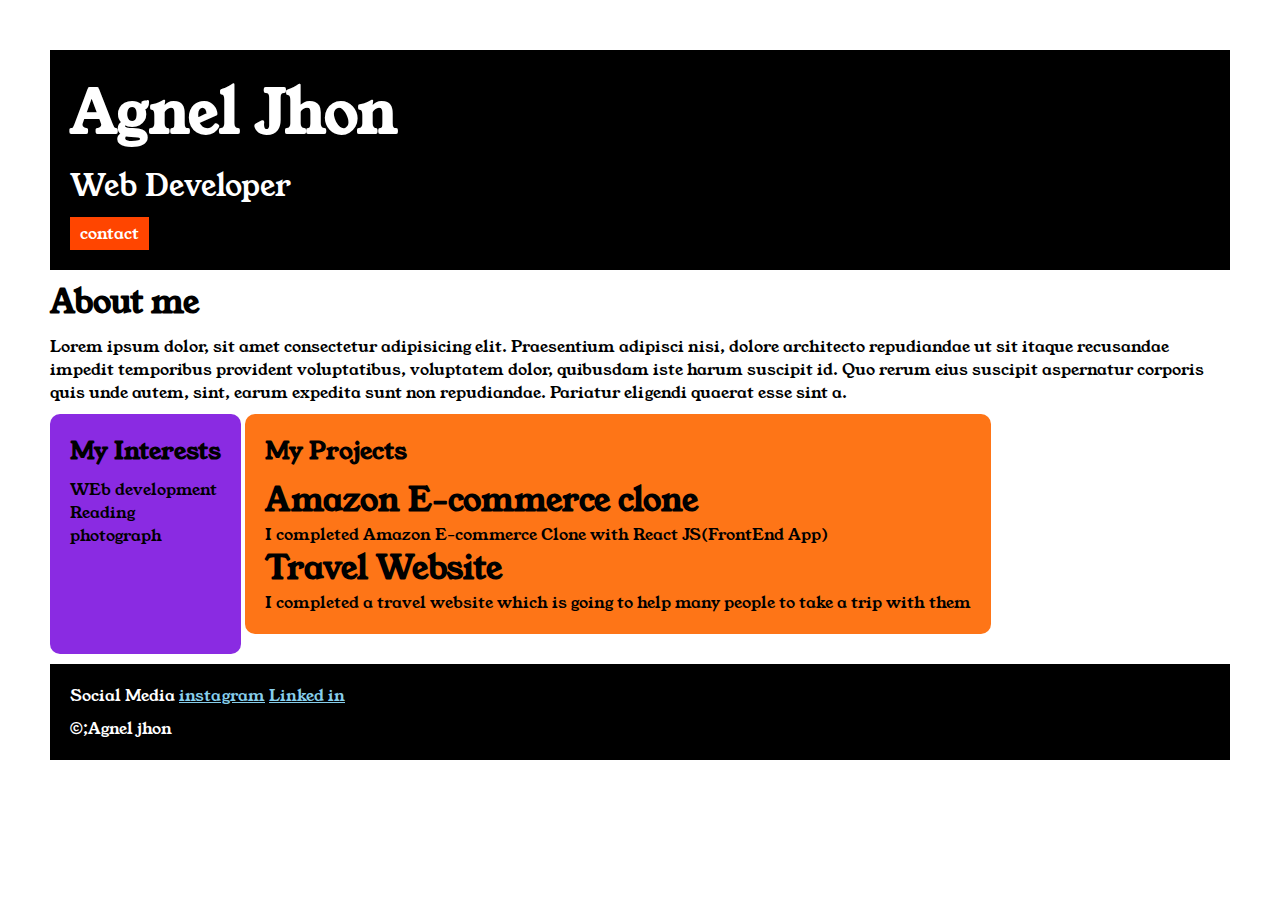
<file: index.html>
<!DOCTYPE html>
<html>

<head>
    <title>portfolio</title>
    <link rel="stylesheet" href="style.css">
    <link rel="preconnect" href="https://fonts.googleapis.com">
    <link rel="preconnect" href="https://fonts.gstatic.com" crossorigin>
    <link href="https://fonts.googleapis.com/css2?family=Young+Serif&display=swap" rel="stylesheet">

</head>

<body>
    <div class="container">
        <div class="section-one">

            <h1 class="section-one__name">Agnel Jhon</h1>
            <p class="section-one__role">Web Developer</p>
            <a class="section-one__contact" href="contact.html">contact</a>

        </div>
        <div class="section-two">
            <h1 class="section-two__title">About me</h1>
            <p class="section-two__desc">Lorem ipsum dolor, sit amet consectetur adipisicing elit. Praesentium adipisci
                nisi, dolore architecto
                repudiandae ut sit itaque recusandae impedit temporibus provident voluptatibus, voluptatem dolor,
                quibusdam iste
                harum suscipit id. Quo rerum eius suscipit aspernatur corporis quis unde autem, sint, earum expedita
                sunt non
                repudiandae. Pariatur eligendi quaerat esse sint a.</p>
        </div>
        <div class="section-three">
            <h2 class="section-three__title">My Interests</h2>
        <ul class="section-three__desc">
                <li>WEb development</li>
                <li>Reading</li>
                <li>photograph</li>
        </ul>

        </div>

        <div class="section-four">
            <h2 class="section-four__title">My Projects</h2>
            <ul class="section-four__desc">
                <li>

                    <h1>Amazon E-commerce clone</h1>
                    <p>I completed Amazon E-commerce Clone with React JS(FrontEnd App)</p>
                </li>
                <li>

                    <h1>Travel Website</h1>
                    <p>I completed a travel website which is going to help many people to take a trip with them</p>
                </li>
            </ul>
        </div>
        <div class="section-five">
            <p class="section-five__title">Social Media
                <a href="https://www.instagram.com/">instagram</a>
                <a href="https://www.linkedin.com/login">Linked in</a>
            </p>
            <p class="section-five__desc">&copy;;Agnel jhon</p>

        </div>

</body>
</div>

</html>
</file>
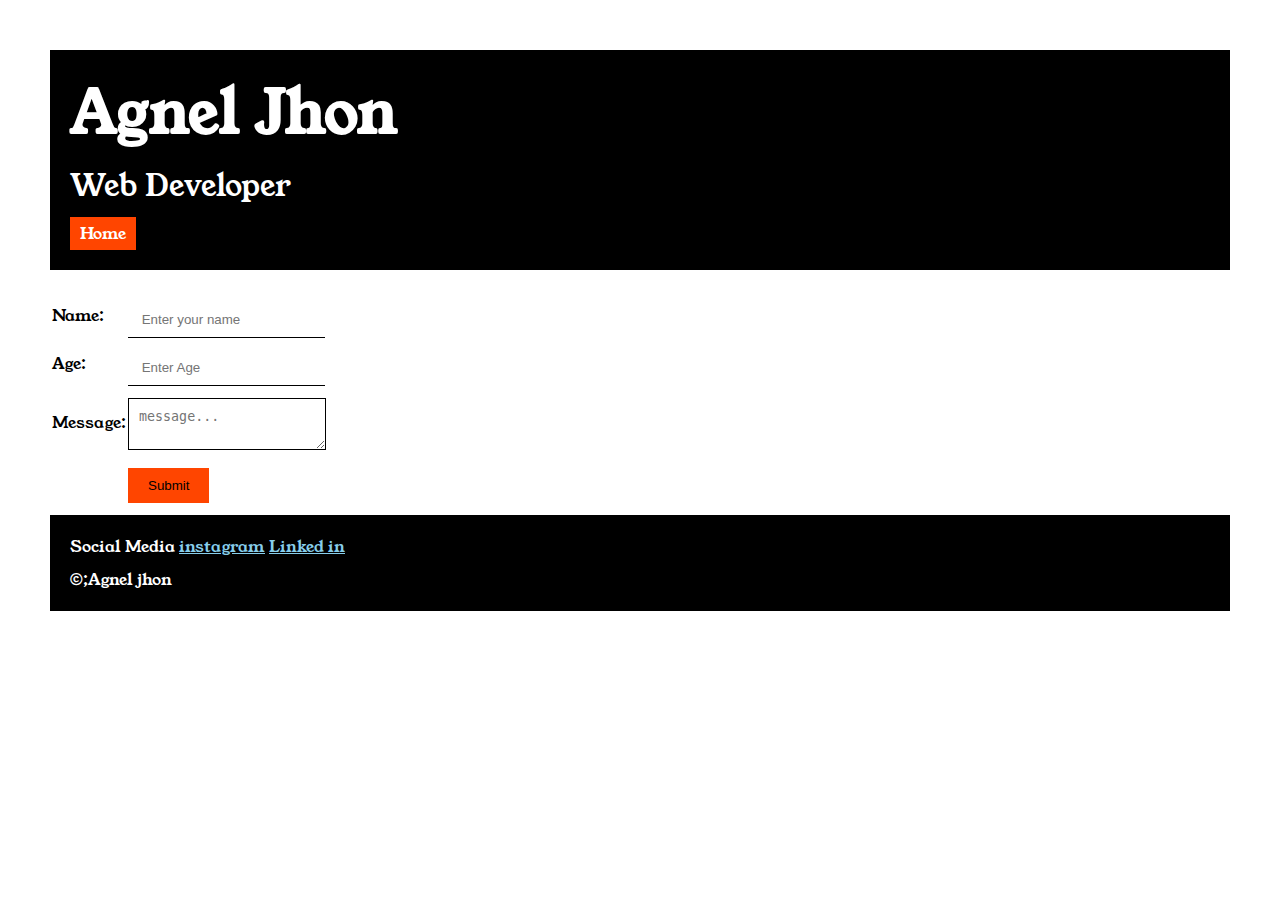
<file: contact.html>
<!DOCTYPE html>
<html lang="en">

<head>
    <meta charset="UTF-8">
    <meta name="viewport" content="width=device-width, initial-scale=1.0">
    <title>contact</title>
    <link rel="stylesheet" href="style.css">
    <link rel="preconnect" href="https://fonts.googleapis.com">
    <link rel="preconnect" href="https://fonts.gstatic.com" crossorigin>
    <link href="https://fonts.googleapis.com/css2?family=Young+Serif&display=swap" rel="stylesheet">

</head>

<body>
    <div class="container">


     <div class="section-one">

            <h1 class="section-one__name">Agnel Jhon</h1>
            <p class="section-one__role">Web Developer</p>
            <a class="section-one__contact" href="index.html">Home</a>
     </div>
     <div class="contact-form">
        <form>
        <table>

            <tbody><tr>
                <td>Name:</td>
                <td>
                    <input type="text" placeholder=" Enter your name" class="contact-form__input">
                </td>
            </tr>
            <tr>
                <td>Age:</td>
                <td>
                    <input type="text" placeholder=" Enter Age"class="contact-form__input">
                </td>
            </tr>
            <tr>
                <td>Message:</td>
                <td>
                    <textarea placeholder="message..."class="contact-form__textarea"></textarea>
                </td>
            </tr>
            <tr>
                <td></td>
                <td><input type="submit"class="contact-form__submit"></td>
            </tr>

        </tbody></table>

    </form>
    </div>
    <div class="section-five">
            <p class="section-five__title">Social Media
                <a href="https://www.instagram.com/">instagram</a>
                <a href="https://www.linkedin.com/login">Linked in</a>
            </p>
            <p class="section-five__desc">&copy;;Agnel jhon</p>

        </div>
        </div>

</body>

</html>
</file>
<file: style.css>
*{
    padding: 0;
    margin: 0;

}

body{
    
  font-family: "Young Serif", serif;
  
}
.container{
    padding: 50px;

}
.section-one{
    background-color: black;
    color: white;
    padding: 20px;
}



.section-one__contact{
    background-color: orangered;
    color: white;
    text-decoration: none;
    padding-left: 10px;
    padding-right: 10px;
    padding-bottom: 5px;
    padding-top: 5px;
    display: inline-block;
    margin-top: 10px;

}
.section-one__name{
    font-size: 60px;
}
.section-one__role{
    font-size: 30px;
    margin-top: 10px;
} 

.section-two__title{
    margin-top: 10px;
}
.section-two,.section-three,.section-four,.section-five{
    margin-top: 10px;

}
.section-two__desc,.section-three__desc,.section-four__desc,.section-five__desc{
    margin-top: 10px;
}

.section-five{
    background-color: black;
    color: white;
    padding: 20px;

}
.section-five__title a{
    color: skyblue;
}
.section-five__desc{
    margin-top: 10px;
}
.section-three li,.section-four li{
    list-style: none;
}
.section-three{
    background-color: blueviolet;
    color: black;
    padding: 20px;
    display: inline-block;
    height: 200px;
    border-radius: 10px;
    vertical-align: top;
    margin-left: 0;
}

.section-four{
    background-color: #fe7517;
    color: black;
    padding: 20px;
    display: inline-block;
    border-radius: 10px;
    }
    .contact-form{
        margin-top: 20px;
    }
    .contact-form__input,.contact-form__textarea,.contact-form__submit{
        margin-top: 10px;
    }
    .contact-form__input{
        padding: 10px;
        border: none;
        border-bottom: solid 1px;

    }

    .contact-form__textarea{
        padding: 10px;
        border: none;
        border: solid 1px;

    }
    .contact-form__submit{
        background-color: orangered;
        color: black;
        border: none;
        padding-top: 10px;
        padding-bottom: 10px;
        padding-left: 20px;
        padding-right: 20px;
    }
</file>
